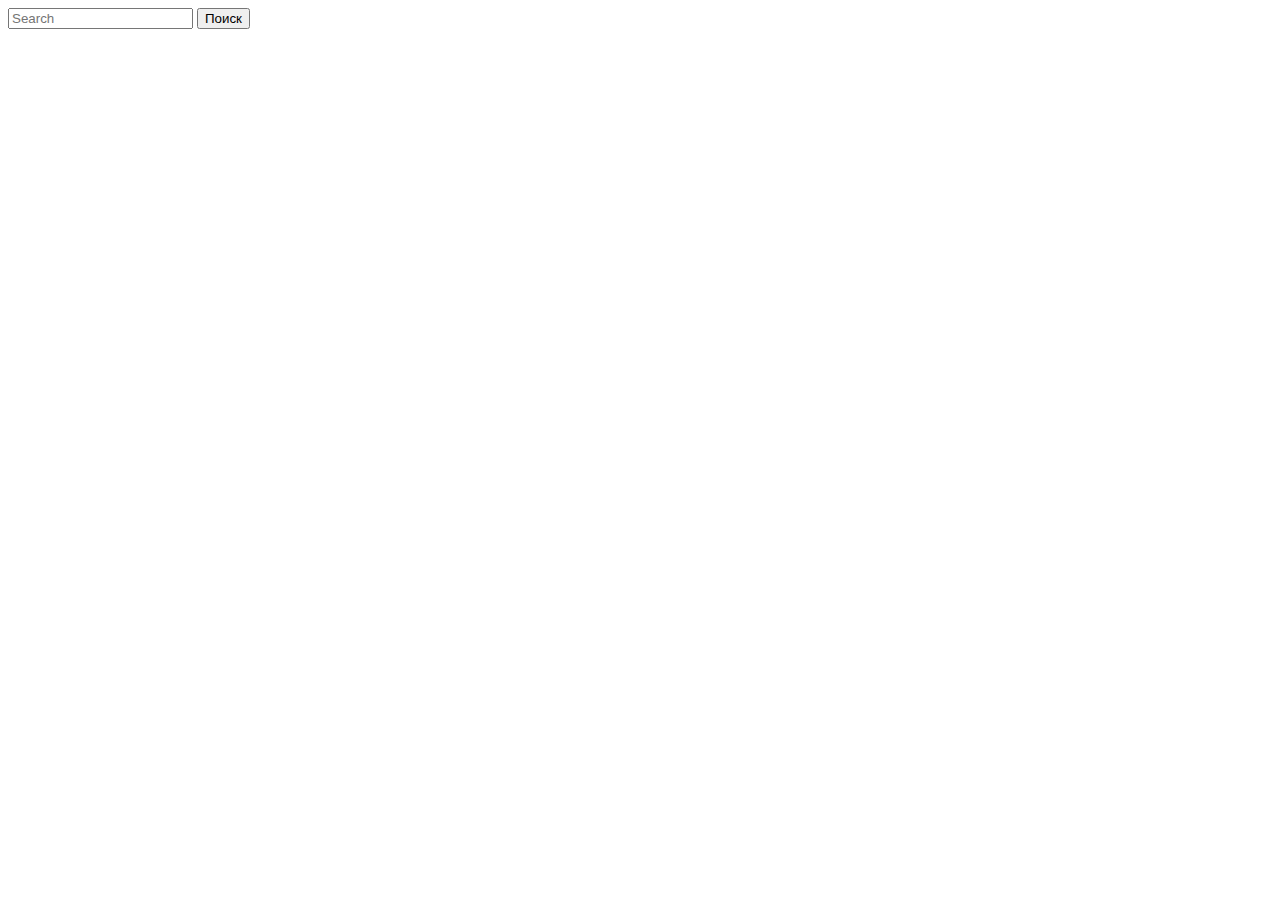
<file: src/main/resources/templates/index.html>
<!DOCTYPE html>
<html xmlns="http://www.w3.org/1999/xhtml" xmlns:th="http://www.thymeleaf.org"
      th:with="title='GameTracker'">
<head th:replace="fragments/head :: head(~{::title}, ~{::link}, ~{::script})">
    <title>GameTracker</title>
</head>
<body class="bg-secondary">
    <header th:replace="fragments/header :: header()"></header>
    <div class="container my-2">
        <form id="searcher" class="form-group row mx-0">
            <input class="form-control col-md-10" type="search" placeholder="Search" aria-label="Search">
            <button class="btn btn-info col-md-2" type="submit">Поиск</button>
        </form>
    </div>
</body>
</html>
</file>
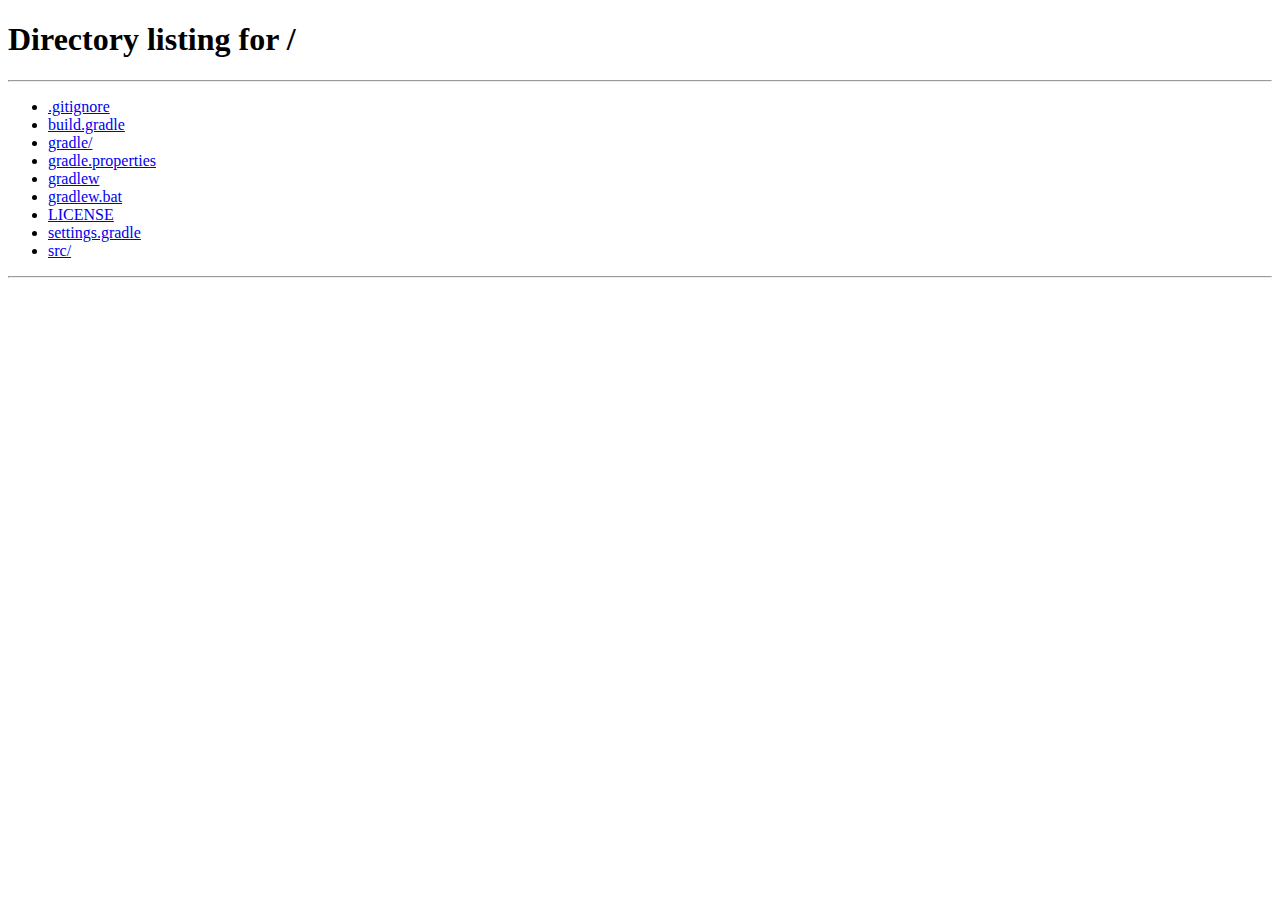
<file: src/main/resources/templates/errors/badBrowser.html>
<html
        xmlns="http://www.w3.org/1999/xhtml"
        xmlns:th="http://www.thymeleaf.org"
>
<head>
    <meta charset="UTF-8"/>
    <meta name="viewport" content="width=device-width, initial-scale=1.0"/>
    <meta http-equiv="X-UA-Compatible" content="ie=edge"/>
    <meta http-equiv="Content-Type" content="text/html; charset=UTF-8"/>

    <link rel="stylesheet" type="text/css" href="//fonts.googleapis.com/icon?family=Material+Icons">
    <link rel="stylesheet" type="text/css" th:href="@{/lib/components/materialize/css/materialize.css}"/>
    <link rel="stylesheet" type="text/css" th:href="@{/css/json-viewer.css}"/>
    <link rel="stylesheet" type="text/css" th:href="@{/css/languages.min.css}"/>
    <link rel="stylesheet" type="text/css" th:href="@{/css/main_style.css}"/>
    <link rel="stylesheet" type="text/css" th:href="@{/css/sidebar.css}"/>
    <link rel="icon" th:href="@{/img/favicon.png}" type="image/png">
    <link rel="shortcut icon" th:href="@{/img/favicon.png}" type="image/png">

    <script>
        window.location.replace("/");
    </script>
</head>
<body>
<header th:replace="fragments/header :: headerFragment(main, user)"></header>

<div class="error-page-div">
    <h1 class="error-code" >Для работы с сайтом необходима поддержка JavaScript</h1>
    <p class="error-page-message" >Чтобы использовать все возможности сайта, загрузите и установите последнюю версию браузера</p>
</div>
</body>
</html>
</file>
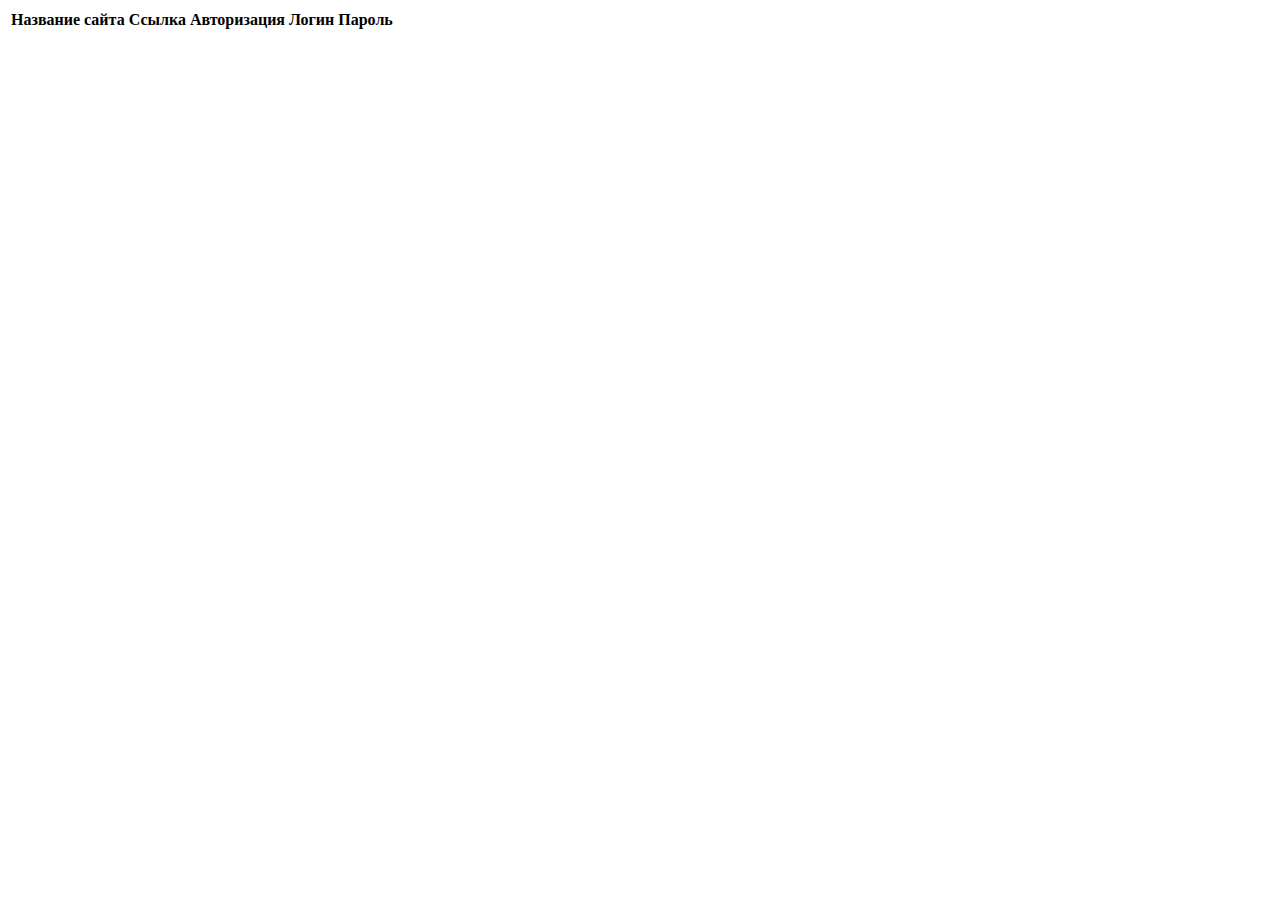
<file: src/main/resources/templates/admin/url/list.html>
<!DOCTYPE html>
<html xmlns:th="http://www.thymeleaf.org"
      xmlns:sd="http://www.thymeleaf.org/spring-data"
      xmlns="http://www.w3.org/1999/xhtml">
<head th:replace="fragments/head :: head(~{::title}, ~{::link}, ~{::script})">
    <title>Список ссылок</title>
    <script th:src="@{/static/lib/floatThead/jquery.floatThead.min.js}"></script>
</head>
<body class="bg-secondary">
    <header th:replace="fragments/header :: header()"></header>
    <div class="container my-2">
        <table class="table table-bordered table-striped">
            <thead class="thead-dark">
            <tr>
                <th>Название сайта</th>
                <th>Ссылка</th>
                <th>Авторизация</th>
                <th>Логин</th>
                <th>Пароль</th>
            </tr>
            </thead>
            <tbody class="bg-white">
            <tr th:each="url : ${urls}" th:onclick="'request(\'' + @{|/admin/urls/${url.id}|}+ '\');'">
                <td th:utext="${url.name}"></td>
                <td th:utext="${url.url}"></td>
                <td th:utext="${url.isAuth}"></td>
                <td th:utext="${url.login}"></td>
                <td th:utext="${url.password}"></td>
            </tr>
            </tbody>
        </table>
    </div>
</body>
</html>
</file>
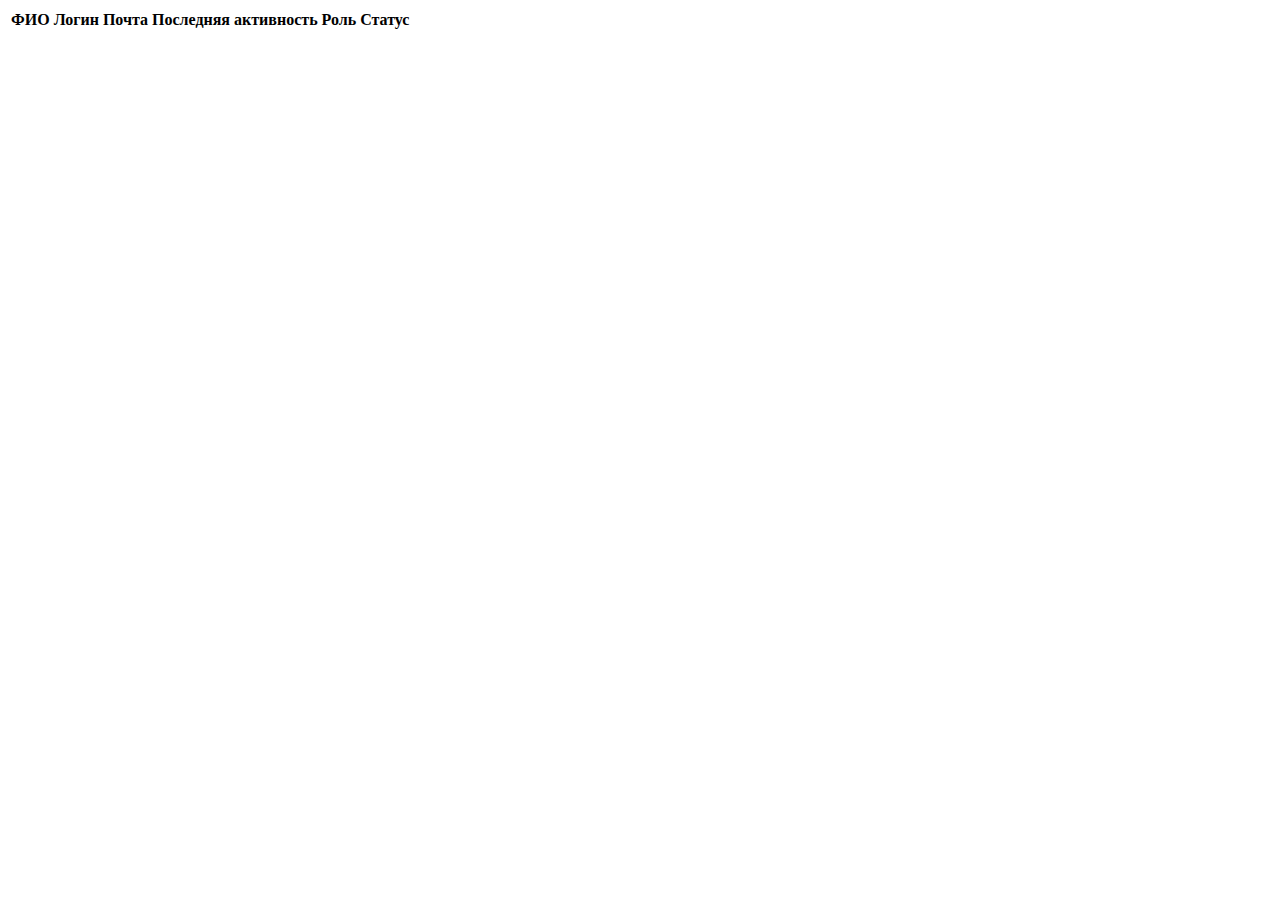
<file: src/main/resources/templates/admin/user/list.html>
<!DOCTYPE html>
<html xmlns:th="http://www.thymeleaf.org"
      xmlns:sd="http://www.thymeleaf.org/spring-data"
      xmlns="http://www.w3.org/1999/xhtml">
<head th:replace="fragments/head :: head(~{::title}, ~{::link}, ~{::script})">
    <title>Список пользователей</title>
    <script th:src="@{/static/lib/floatThead/jquery.floatThead.min.js}"></script>
</head>
<body class="bg-secondary">
<header th:replace="fragments/header :: header()"></header>
<div class="container my-2">
    <table class="table table-bordered table-striped">
        <thead class="thead-dark">
        <tr>
            <th>ФИО</th>
            <th>Логин</th>
            <th>Почта</th>
            <th>Последняя активность</th>
            <th>Роль</th>
            <th>Статус</th>
        </tr>
        </thead>
        <tbody class="bg-white">
        <tr th:each="user : ${page}" th:onclick="'request(\'' + @{|/admin/users/${user.id}|}+ '\');'">
            <td th:utext="${user.getFio()}"></td>
            <td th:utext="${user.login}"></td>
            <td th:utext="${user.email}"></td>
            <td th:utext="|${#dates.format(user.dateLastOnline,'dd.MM.yyyy HH:mm')}|"></td>
            <td th:utext="${user.role != null ? user.role.getStringName() : ''}"></td>
            <td th:utext="${user.status.getStringName()}"></td>
        </tr>
        </tbody>
    </table>
</div>
</body>
</html>
</file>
